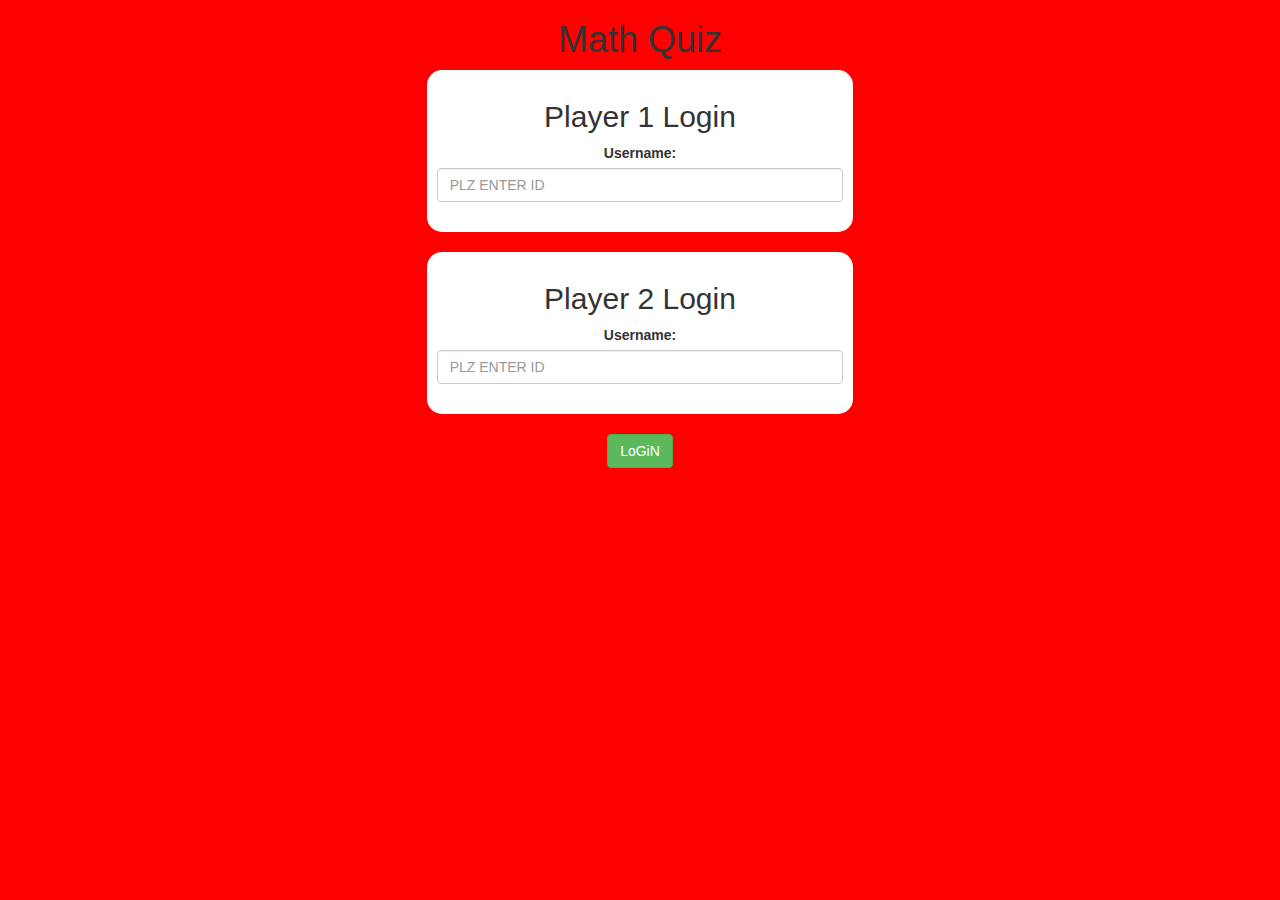
<file: index.html>
<!DOCTYPE html>
<html>
<head>
	<title>Math Quiz</title>

<meta name="viewport" content="width=device-width, initial-scale=1">
<link rel="stylesheet" href="https://maxcdn.bootstrapcdn.com/bootstrap/3.4.0/css/bootstrap.min.css">
<script src="https://ajax.googleapis.com/ajax/libs/jquery/3.4.1/jquery.min.js"></script>
<script src="https://maxcdn.bootstrapcdn.com/bootstrap/3.4.0/js/bootstrap.min.js"></script>

<link rel="stylesheet" type="text/css" href="style.css">

</head>
<body>
<center>
	<h1>Math Quiz</h1>
	<div id = "login_div1" class = "col-lg-4 col-md-4 col-sm-8 col-xs-11" >
		<h2>Player 1 Login</h2>
		<label>Username:</label>
		<input id = "input_1" class = "form-control" placeholder = "PLZ ENTER ID"> 
		<br>
	</div>
	<br>
	<div id = "login_div2" class = "col-lg-4 col-md-4 col-sm-8 col-xs-11" >
		<h2>Player 2 Login</h2>
		<label>Username:</label>
		<input id = input_2 class = "form-control" placeholder = "PLZ ENTER ID"> 
		<br>
	</div>
	<br>
	<button class = "btn btn-success" onclick = addUser()>        LoGiN        </button>
</center>
<script src="main.js"></script>
</body>
</html>
</file>
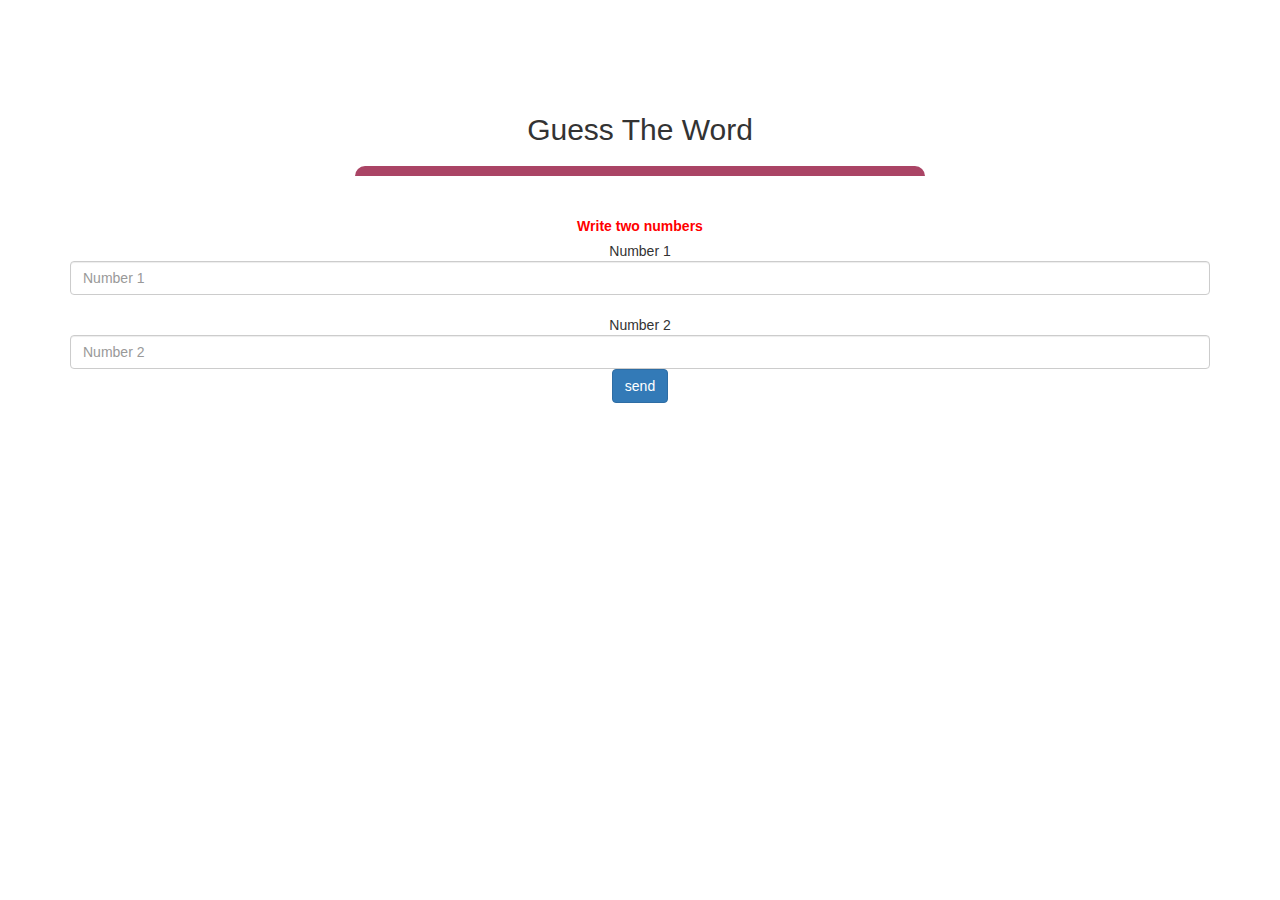
<file: game.html>
<!DOCTYPE html>
<html>
<head>
	<title>Math Quiz</title>

<meta name="viewport" content="width=device-width, initial-scale=1">
<link rel="stylesheet" href="https://maxcdn.bootstrapcdn.com/bootstrap/3.4.0/css/bootstrap.min.css">
<script src="https://ajax.googleapis.com/ajax/libs/jquery/3.4.1/jquery.min.js"></script>
<script src="https://maxcdn.bootstrapcdn.com/bootstrap/3.4.0/js/bootstrap.min.js"></script>
<link rel="stylesheet" type="text/css" href="game.css">
<script src = "game.js"></script>
</head>
<body>
    <h4 id = "player1name"></h4><span id = "player1score"></span>
    <br> 
    <h4 id = "player2name"></h4><span id = "player2score"></span>

    <div class = "container">
        <center>
            <h2 id  = "Title">Math Quiz Game</h2>
        </center>
        <center>
            <h2>Guess The Word</h2>
            <h3 id = "playerquestion"></h3>
            <h3 id = "playeranswer"></h3>
            <div id = "output" class = "col-lg-6"></div>
                <br>
            <label style = 'color: red'>Write two numbers</label>
<br>
            <span>Number 1</span>
            <input type = "number" id = "NUMBER1" class = "form-control" placeholder = "Number 1">
            <br>
            <span>Number 2</span>
            <input type = "number" id = "NUMBER2" class = "form-control" placeholder = "Number 2">
            <button id = "send" class = "btn btn-primary" onclick = "send()" >send</button>           
        </center>
    </div>
</body>
</file>
<file: style.css>
body
{
	background: red;
}

	#login_div1 , #login_div2
	{
		background: white;
		padding: 10px;
		float: none;
		border-radius: 15px;
	}


#player1_name , #player2_name
{
	display: inline-block;
	margin-left: 20px;
}
#word
{
	width: 60%;
}
#word_display
{
	letter-spacing: 5px;
}
#output
{
background: white;
border-radius: 10px;
border-top: 10px solid #AA4465;
padding: 10px;
float: none;
text-align: left;
}
</file>
<file: game.css>
#Title{
    color:white
}
#output{
    background: white;
    border-radius: 10px;
    border-top: 10px solid #AA4465;
    padding: 10px;
    float:none;
    text-align: left;

}
</file>
